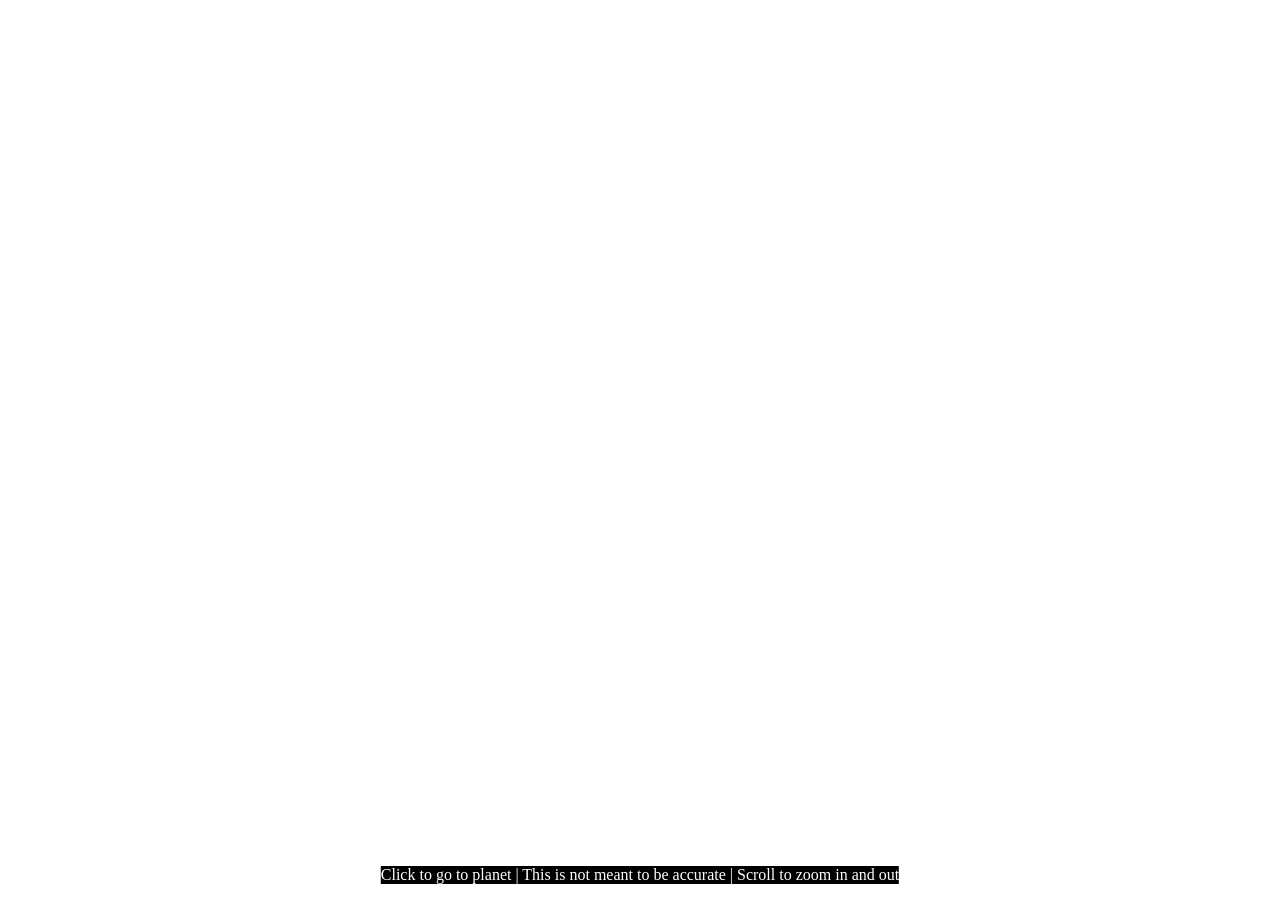
<file: .source/index.html>
<!DOCTYPE html>
<html lang="en">
  <head>
    <meta charset="UTF-8" />
    <link rel="icon" type="image/svg+xml" href="./favicon.ico" />
    <meta name="viewport" content="width=device-width, initial-scale=1.0" />
    <link rel="stylesheet" type="text/css" href="./global.css" /> 
    <title>Solar System Website</title>
  </head>
  <body>
    <canvas id="app"></canvas>
    <p id="bottom">Click to go to planet | This is not meant to be accurate | Scroll to zoom in and out</p>
    <script type="module" src="./main.js"></script>
  </body>
</html>
</file>
<file: .source/global.css>
#app {
    top: 0;
    left: 0;
    position: fixed;
}

#bottom {
    color: white;
    background-color: black;
    bottom: 0;
    left: 50%;
    transform: translate(-50%, 0);
    position: fixed;
    z-index: 999;
}
</file>
